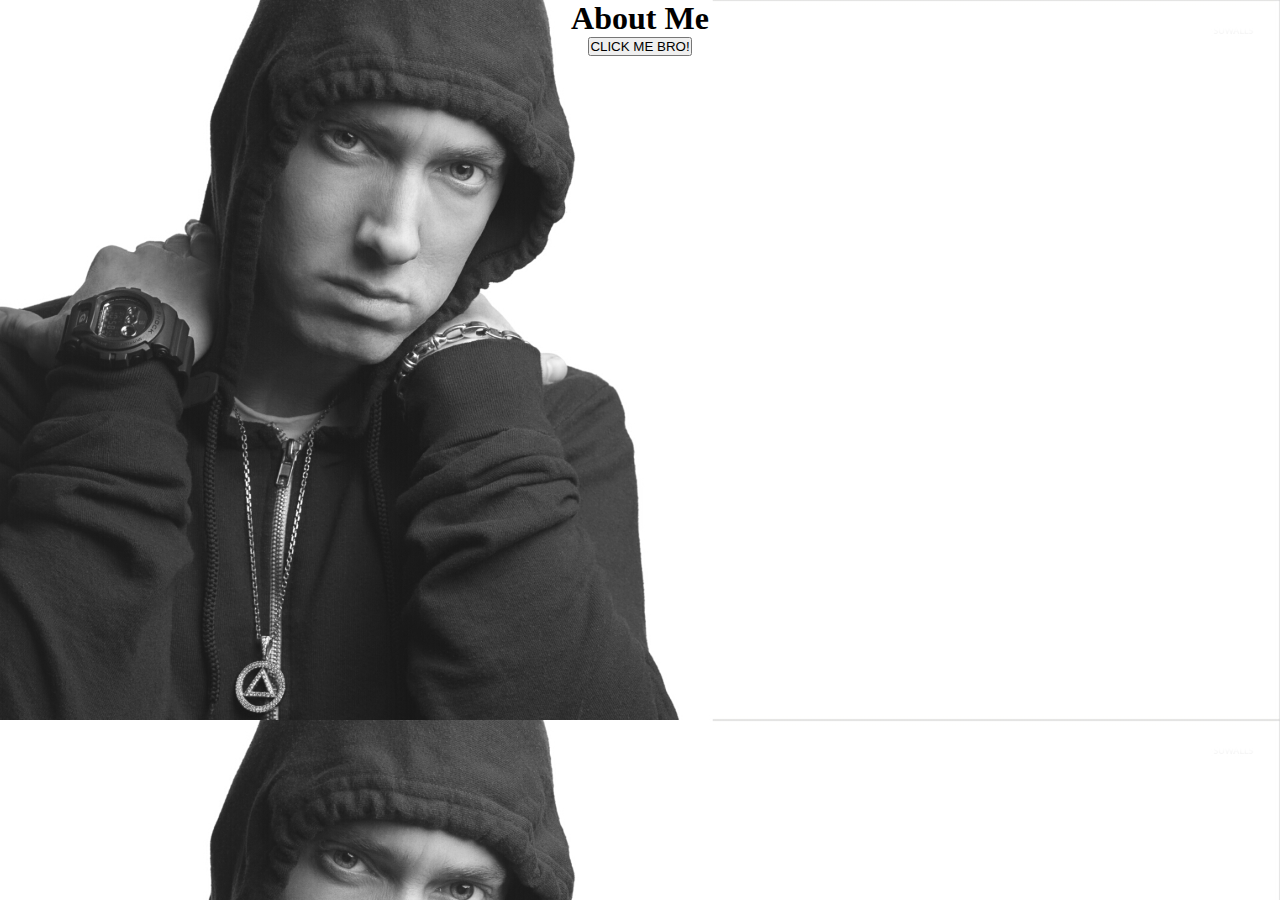
<file: html/about.html>
<!DOCTYPE html>
<html lang="en">
<head>
    <link rel="stylesheet" href="../css/style.css">
    <meta charset="UTF-8">
    <meta name="viewport" content="width=device-width, initial-scale=1.0">
    <title>Document</title>
</head>
<body>
    <h1> About Me</h1>

    <a href="../index.html"><button class="clickme">CLICK ME BRO!</button></a>
</body>
</html>
</file>
<file: css/style.css>
*{
    margin:0;
    padding: 0;
    }
    
    body{
        background-image: url('../media/images/EMINEM.jpeg');
        background-repeat: repeat;
        background-size: cover;
        text-align: center;
        

    }
    
    
    
    
    .test{
        font-family: 'Noto Sans Imperial Aramaic', sans-serif;
        color: black;
        text-decoration: underline;
    }
    
    .ethan{
        background-color: rgb(252, 77, 77);
    }

    .text{
        font-weight: bold;
        color: red;

    }

    .video{
   max-width: 0rem;
  width: 100%;
  max-height: 0rem;
  height: 10%;
  margin: 1.25rem auto;
  padding: 0%;
    }

    .image2{

        display: block;
        width: 450px;
        margin-top: 100px;
        margin-left: 1300px;
        margin-right: 2000px;
        max-width: 10000px;
        border: 5px dashed red;
        margin-top: 300px; 
        padding: 0px;
        padding-left: 0%;
        margin-bottom: 50px;
    }

    video{
        display: block;
        border: 10px dotted pink;
    }
</file>
